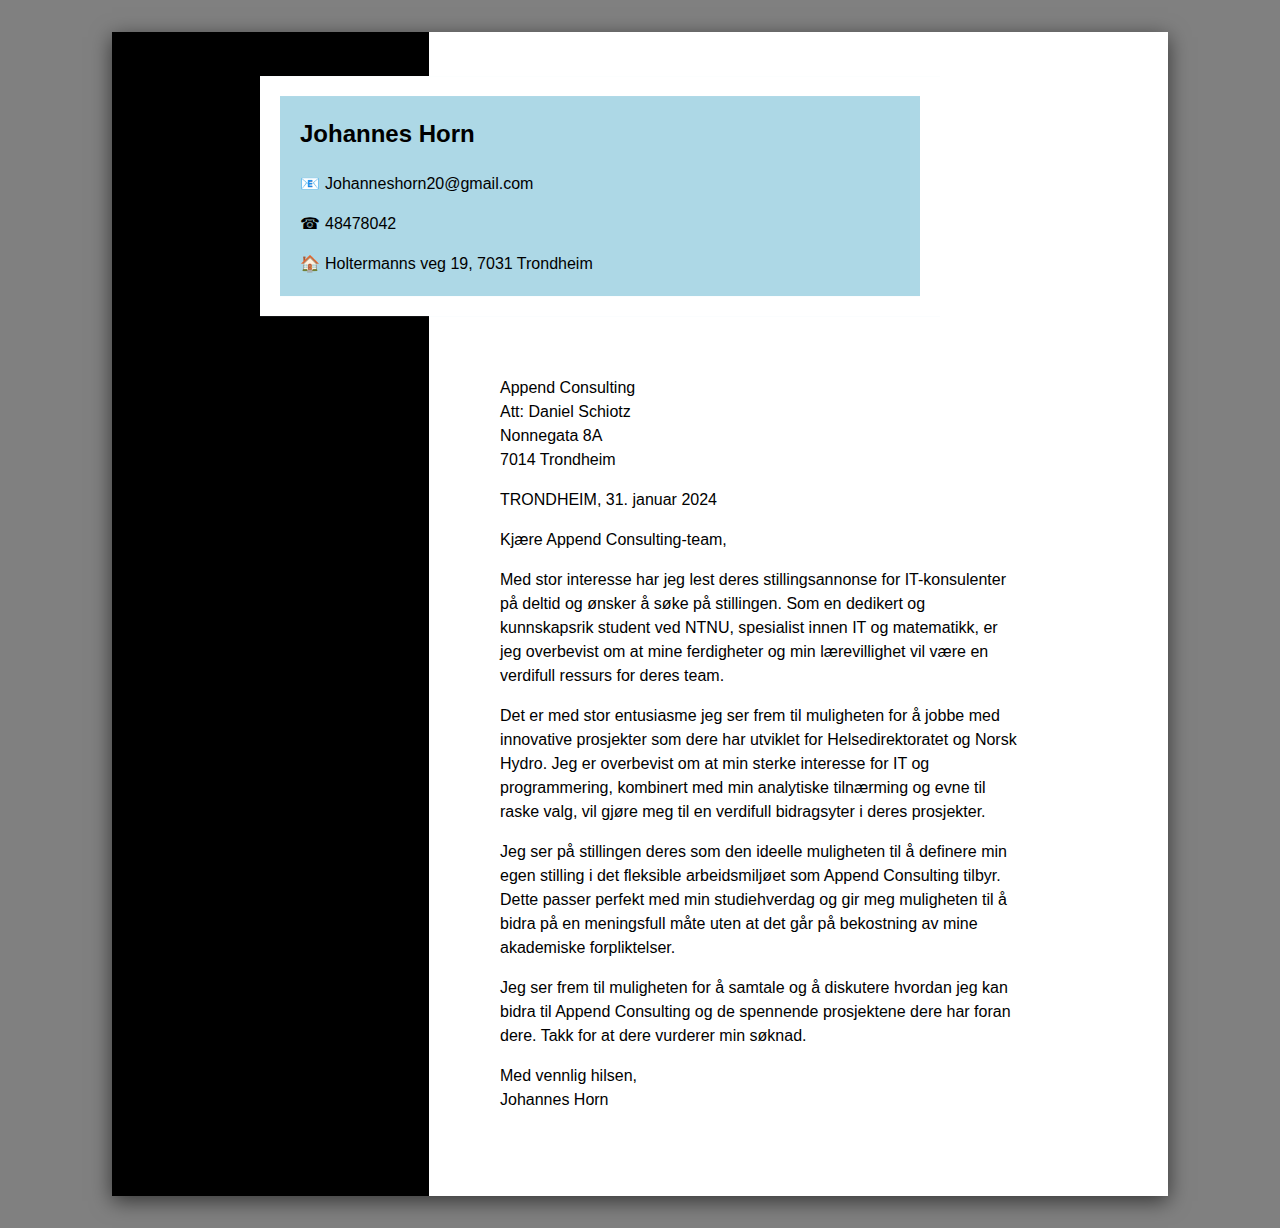
<file: index.html>
<!DOCTYPE html>
<html lang="en">
<head>
    <meta charset="UTF-8">
    <meta name="viewport" content="width=device-width, initial-scale=1.0">
    <title>Jobbsøknad</title>
    <link rel="stylesheet" href="styles.css"> <!-- Legg til denne linjen -->
</head>
<body>
    <div class="job-application">
        <div class="personal-info">
            <div class="text-box">
                <style>
                    .symbol:before {
                        font-family: "Font Awesome"; /* Replace with the font family that contains the symbols */
                        margin-right: 5px; /* Adjust the spacing between the symbol and the text */
                    }

                    .envelope:before {
                        content: "\1F4E7"; /* Replace with the Unicode value or class name of the envelope symbol */
                    }

                    .phone:before {
                        content: "\260E"; /* Replace with the Unicode value or class name of the phone symbol */
                    }

                    .house:before {
                        content: "\1F3E0"; /* Replace with the Unicode value or class name of the house symbol */
                    }
                </style>

                <!-- Your existing code -->
                <h2>Johannes Horn</h2>
                <p><span class="symbol envelope"></span>Johanneshorn20@gmail.com</p>
                <p><span class="symbol phone"></span>48478042</p>
                <p><span class="symbol house"></span>Holtermanns veg 19, 7031 Trondheim</p>
            </div>
        </div>

        <div class="content">
            <div class="text-box">
                <p>Append Consulting<br>
                    Att: Daniel Schiotz<br>
                    Nonnegata 8A<br>
                    7014 Trondheim</p>

                <p>TRONDHEIM, 31. januar 2024</p>

                <p>Kjære Append Consulting-team,</p>

                <p>Med stor interesse har jeg lest deres stillingsannonse for IT-konsulenter på deltid og ønsker å søke på stillingen. Som en dedikert og kunnskapsrik student ved NTNU, spesialist innen IT og matematikk, er jeg overbevist om at mine ferdigheter og min lærevillighet vil være en verdifull ressurs for deres team.</p>
                
                <p>Det er med stor entusiasme jeg ser frem til muligheten for å jobbe med innovative prosjekter som dere har utviklet for Helsedirektoratet og Norsk Hydro. Jeg er overbevist om at min sterke interesse for IT og programmering, kombinert med min analytiske tilnærming og evne til raske valg, vil gjøre meg til en verdifull bidragsyter i deres prosjekter.</p>
                
                <p>Jeg ser på stillingen deres som den ideelle muligheten til å definere min egen stilling i det fleksible arbeidsmiljøet som Append Consulting tilbyr. Dette passer perfekt med min studiehverdag og gir meg muligheten til å bidra på en meningsfull måte uten at det går på bekostning av mine akademiske forpliktelser.</p>

                <p>Jeg ser frem til muligheten for å samtale og å diskutere hvordan jeg kan bidra til Append Consulting og de spennende prosjektene dere har foran dere. Takk for at dere vurderer min søknad.</p>

                <p>Med vennlig hilsen,<br>
                Johannes Horn</p>
            </div>
        </div>
    </div>
    
   
</body>
</html>
</file>
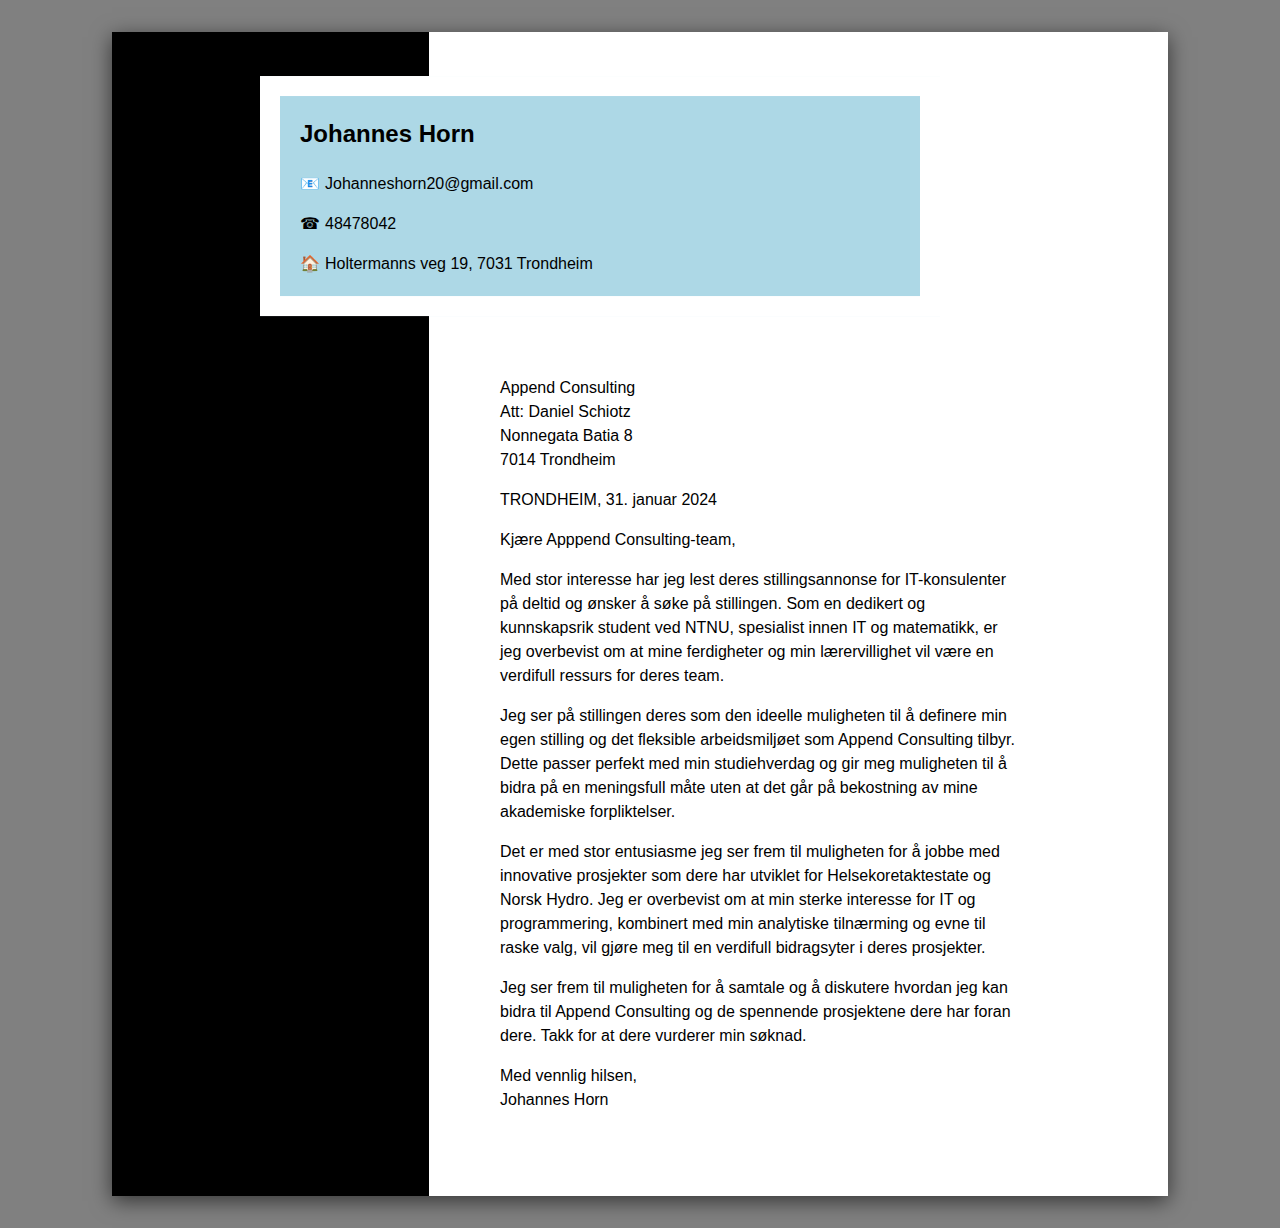
<file: HovedSide.html>
<!DOCTYPE html>
<html lang="en">
<head>
    <meta charset="UTF-8">
    <meta name="viewport" content="width=device-width, initial-scale=1.0">
    <title>Jobbsøknad</title>
    <link rel="stylesheet" href="styles.css"> <!-- Legg til denne linjen -->
</head>
<body>
    <div class="job-application">
        <div class="personal-info">
            <div class="text-box">
                <style>
                    .symbol:before {
                        font-family: "Font Awesome"; /* Replace with the font family that contains the symbols */
                        margin-right: 5px; /* Adjust the spacing between the symbol and the text */
                    }

                    .envelope:before {
                        content: "\1F4E7"; /* Replace with the Unicode value or class name of the envelope symbol */
                    }

                    .phone:before {
                        content: "\260E"; /* Replace with the Unicode value or class name of the phone symbol */
                    }

                    .house:before {
                        content: "\1F3E0"; /* Replace with the Unicode value or class name of the house symbol */
                    }
                </style>

                <!-- Your existing code -->
                <h2>Johannes Horn</h2>
                <p><span class="symbol envelope"></span>Johanneshorn20@gmail.com</p>
                <p><span class="symbol phone"></span>48478042</p>
                <p><span class="symbol house"></span>Holtermanns veg 19, 7031 Trondheim</p>
            </div>
        </div>

        <div class="content">
            <div class="text-box">
                <p>Append Consulting<br>
                    Att: Daniel Schiotz<br>
                    Nonnegata Batia 8<br>
                    7014 Trondheim</p>

                <p>TRONDHEIM, 31. januar 2024</p>

                <p>Kjære Apppend Consulting-team,</p>

                <p>Med stor interesse har jeg lest deres stillingsannonse for IT-konsulenter på deltid og ønsker å søke på stillingen. Som en dedikert og kunnskapsrik student ved NTNU, spesialist innen IT og matematikk, er jeg overbevist om at mine ferdigheter og min lærervillighet vil være en verdifull ressurs for deres team.</p>

                <p>Jeg ser på stillingen deres som den ideelle muligheten til å definere min egen stilling og det fleksible arbeidsmiljøet som Append Consulting tilbyr. Dette passer perfekt med min studiehverdag og gir meg muligheten til å bidra på en meningsfull måte uten at det går på bekostning av mine akademiske forpliktelser.</p>

                <p>Det er med stor entusiasme jeg ser frem til muligheten for å jobbe med innovative prosjekter som dere har utviklet for Helsekoretaktestate og Norsk Hydro. Jeg er overbevist om at min sterke interesse for IT og programmering, kombinert med min analytiske tilnærming og evne til raske valg, vil gjøre meg til en verdifull bidragsyter i deres prosjekter.</p>

                <p>Jeg ser frem til muligheten for å samtale og å diskutere hvordan jeg kan bidra til Append Consulting og de spennende prosjektene dere har foran dere. Takk for at dere vurderer min søknad.</p>

                <p>Med vennlig hilsen,<br>
                Johannes Horn</p>
            </div>
        </div>
    </div>
    
   
</body>
</html>
</file>
<file: styles.css>
body{
    margin: 0;
    background-color: grey;
}

.personal-info {
    background-color: lightblue;
    margin: 20px;
    border: 20px solid white;
    width: 80%; /* Stretch to full width */
    position: relative; /* Change to relative */
    top: 80px; /* Place 30px from the top */
    left: 0; /* Align to the left */
    transform: translate(0, -50%);
}

.text-box{
    margin: 20px;
}

.job-application{
    font-size: 16px;
    max-width: 50em;
    min-height: 20em;
    font-family: sans-serif;
    box-shadow: 0 5px 20px rgba(0,0,0,0.6);
    margin: 2em auto;
    background: linear-gradient(to right, black 30%, white 30%);
    text-align: left;
    padding: 4em 8em;
    line-height: 1.5;
}

.content{
    margin-left: 30%;
}





/* Media query for tablets */
@media screen and (max-width: 768px) {
    .job-application {
      padding: 2em; /* Reduce padding for smaller screens */
    }
  
    .personal-info {
      top: 50px; /* Adjust the top position */
      transform: translate(0, -30%); /* Adjust the transform value */
      width: 90%; /* Increase width to use more space on smaller screens */
    }
  
    .content {
      margin-left: 15%; /* Reduce margin for smaller screens */
    }
  }
  
  /* Media query for mobile phones */
  @media screen and (max-width: 480px) {
    .personal-info {
      position: static; /* Stack the box instead of positioning it absolutely */
      width: auto; /* Let it fill the width of the screen */
      margin-top: 12%; /* Adjust margin to fit small screens */
      border: 10px solid white; /* Optional: remove border on small screens */
    }
  
    .job-application {
      box-shadow: none; /* Remove shadow on small screens for a flatter design */
      padding: 2em 1em; /* Adjust padding */
      background: linear(to right, black 20%, white 20%); /* Change background for better readability */
    }
    
    .content {
      margin-left: 30%; /* Center the content */
      margin-right: auto;
    }
  
    .text-box {
      margin: 0; /* Remove margins */
    }
  }
</file>
